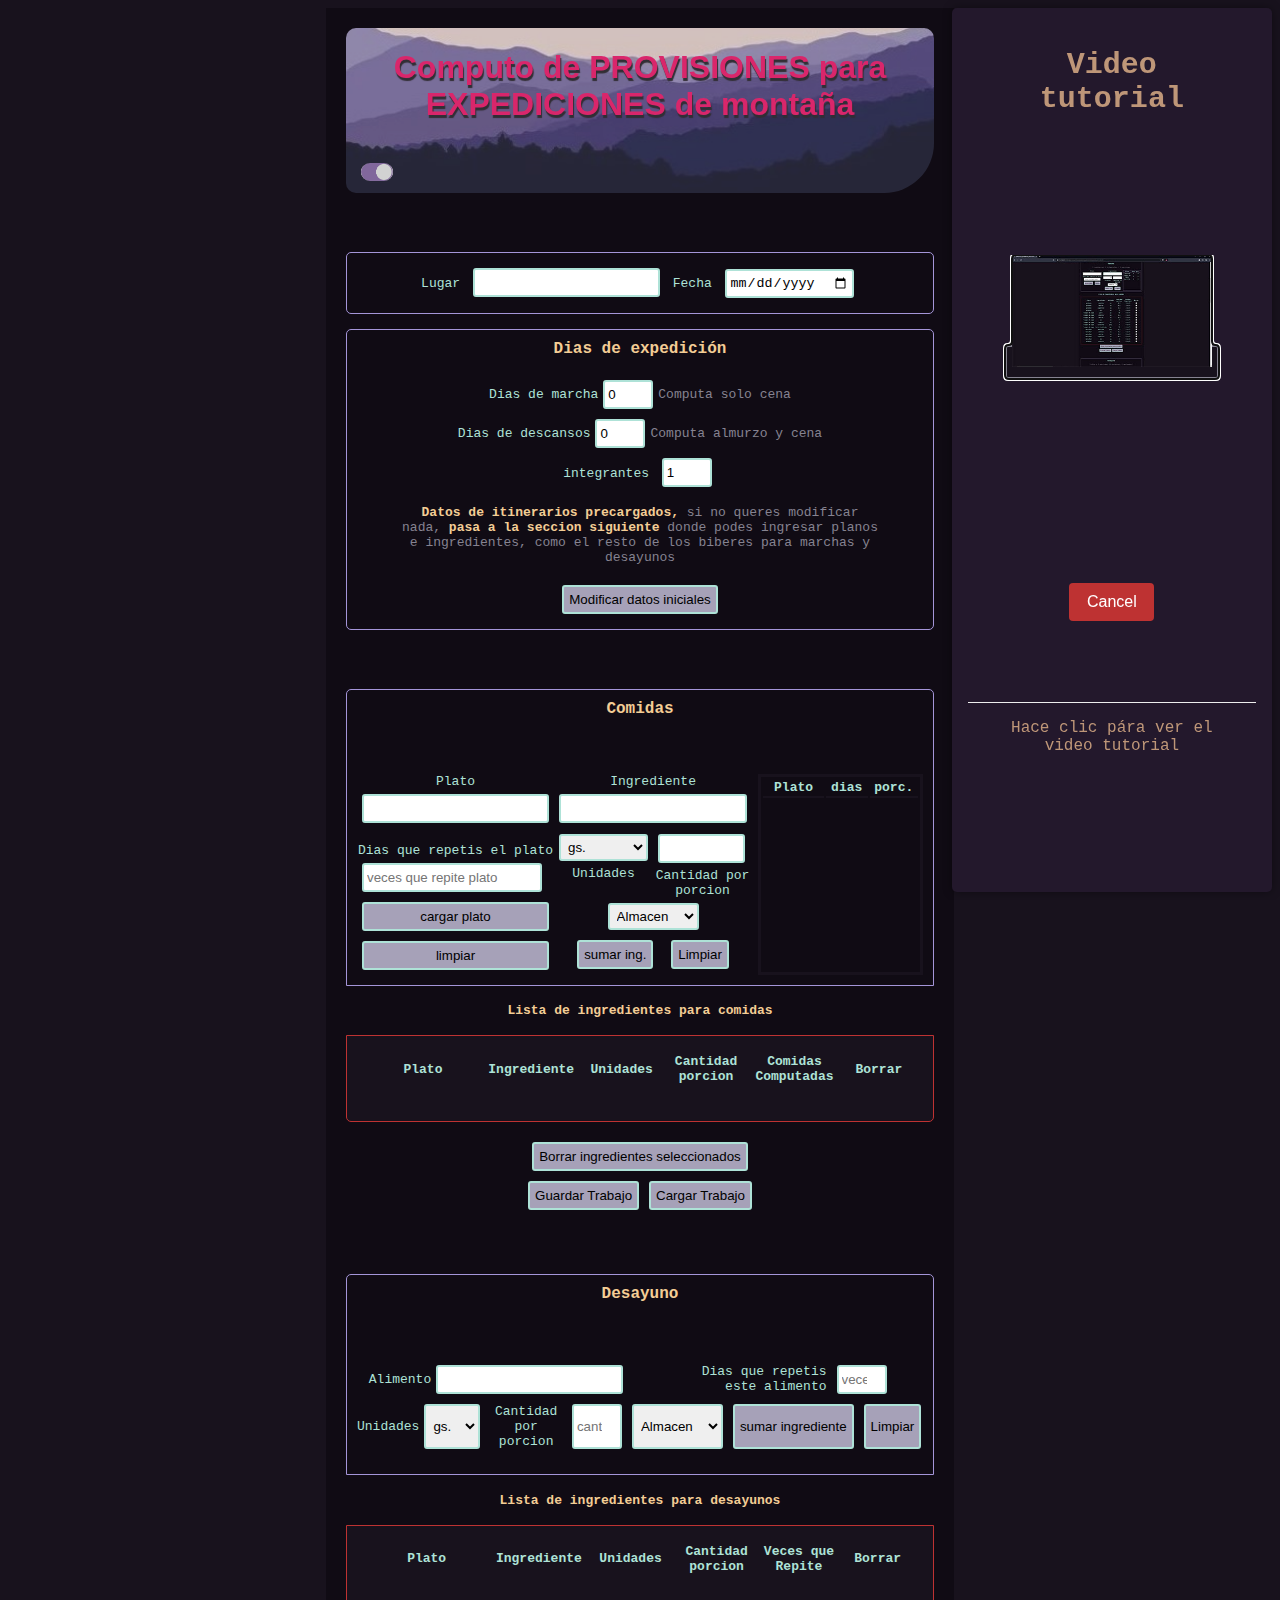
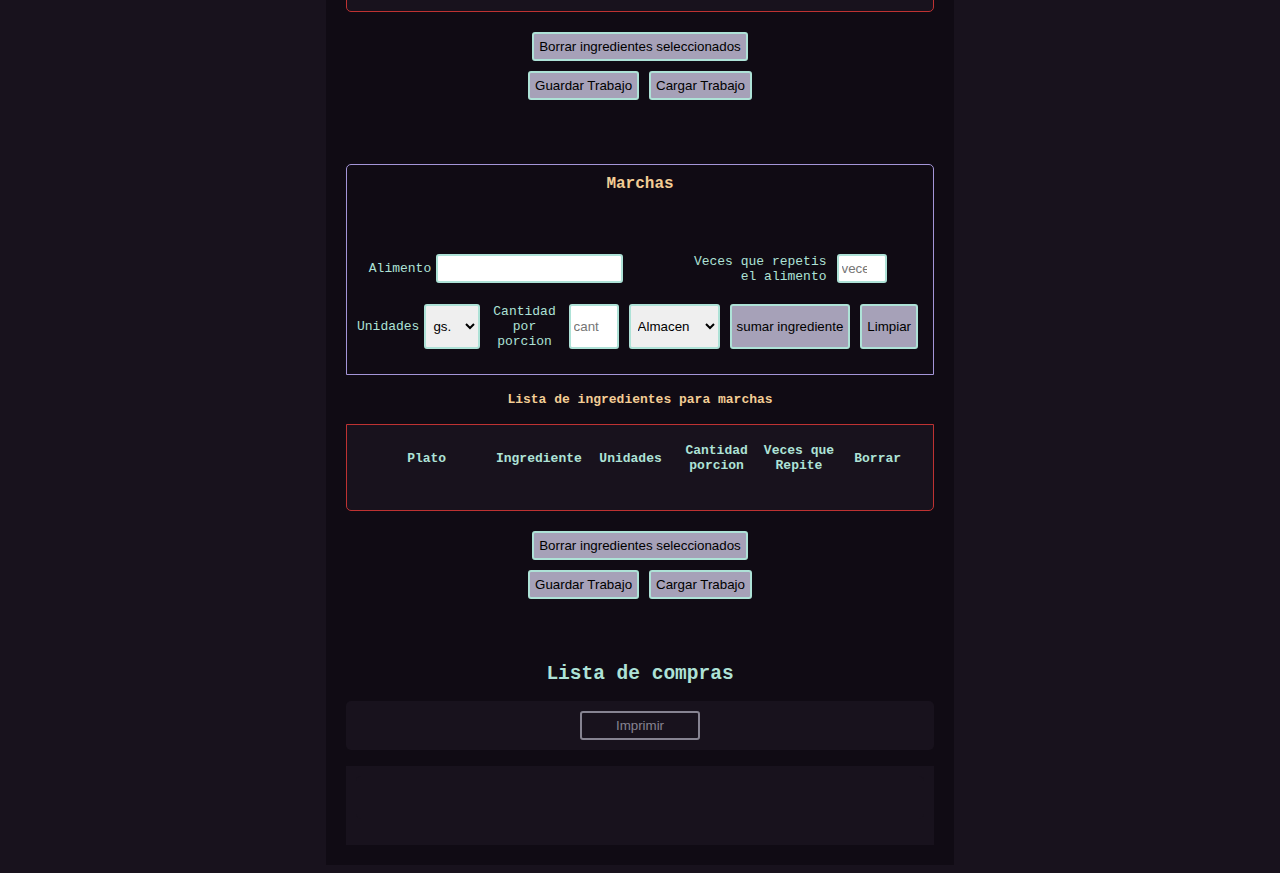
<file: alimentacion/index.html>
<!DOCTYPE html>
<html lang="en">
<head>
    <meta charset="UTF-8">
    <meta http-equiv="X-UA-Compatible" content="IE=edge">
    <meta name="viewport" content="width=device-width, 
    initial-scale=1.0">    
    <link rel="stylesheet" href="cal_alim.css">
    <title>calculo de provisiones para mantañismo</title>
    <script src="./assets/sweet/sweetalert2.min.js"></script>
    <link rel="stylesheet" href="./assets/sweet/sweetalert2.css">
</head>
<body>    
    <header>
        <div class="imgHeader" id="imgHeader">
            <h1 class="headh1">Computo de PROVISIONES para EXPEDICIONES de montaña</h1>
            <button id="styleBtn" onclick="styleLigth()"><img id="imgBtnTheme" src="./assets/img/btnTheme ligth.png" alt=""></button>
        </div>        
    </header>
    <h1></h1>
    <form action="" class="fechaYLugar">
        <label for="lugar" class="lugarLabel">Lugar</label>
        <input type="text" class="lugarInput" id="lugarInput">
        <label for="fecha" class="fechaLabel">Fecha</label>
        <input type="date" class="fechaInput" id="fechaInput">
    </form>
    <h3></h3>
    <form action="" id="datosInicio">
        <div id="itinerarios">
            <div class="contDiasExp">
                <label for="dias" 
                class="diasExp"><b>Dias de expedición</b></label>
                <div id="dias"></div>
                <br/>
            </div>   
            <div class="contDiasDeMarcha">
                <label for="marchas">Dias de marcha</label>
                <input type="number" type="inputchico" 
                name="marchas" id="marchas" value="0">
                <label id="marcha-text">Computa solo cena</label>
            </br>
            </div>
            <div class="contDiasDeDesc">
                <label for="descanso">Dias de descansos</label>
                <input type="number"  name="descanso" id="descanso" value="0">
                <label id="descanso-text">Computa almurzo y cena</label>
            </br>
            </div>            
            <label for="integrantes" >integrantes</label>
            <input type="number" name="integrantes" 
            id="integrantes" value ="1"><br/>
            <p id="explicacion"><b>Datos de itinerarios precargados,</b> si no queres modificar nada, <b>pasa a la seccion siguiente</b> donde podes ingresar planos e ingredientes, como el resto de los biberes para marchas y desayunos</p>
            <input type="button" form="datosInicio" 
            onclick="modificarInput()" value="Modificar datos iniciales">
        </div>    
           
    </form>
    <h1>
    <!-- COMIDAS --> 
    </h1>
    <div id="contComida">
        <div id="menuComidas">
            <label for=""><b>Comidas</b></label>
            <p id="comidasYPorciones"></p>
        </div>         
        <div id="contFormComida">
            <form id="cenas">            
                <div id="platos">            
                    <label>Plato</label>
                    <input type="text" name="plato" id="plato"><br/>
                    <label>Dias que repetis el plato</label>
                    <input type="number" id="cantidadCenas" 
                    placeholder="veces que repite plato">
                    <input type="button" value="cargar plato" 
                    onclick="javascript:cargarPlato();">
                    <input type="button" value="limpiar"
                    onclick="limpiarPlatoInput()">
                </div>
                <div id="ingPlatos">
                    <label>Ingrediente</label>
                    <input type="text" id="ingredientesCenas" 
                    name="ingredientesCenas">
                    <div id="contUnidades">
                        <label>Unidades</label>
                    <select name="" id="unidades">
                        <option value="gs.">gs.</option>
                        <option value="ud.">ud.</option>
                        <option value="paq.">paq.</option>
                    </select>
                    </div>
                    <div id="contCantidad">
                        <label for="">Cantidad por porcion</label>
                    <input type="number" id="cantidadIngCenas">
                    </div>
                    <div id="contClasificacionIng">
                        <select name="" id="clasificacionIngCenas">
                            <option value="Almacen">Almacen</option>
                            <option value="Verduleria">Verduleria</option>
                            <option value="Dietetica">Dietetica</option>
                            <option value="Carniceria">Carniceria</option>
                            <option value="Kiosco">Kiosco</option>
                            <option value="Otros">Otros</option>
                        </select>
                    </div>
                    <div id="contBtnsIng">
                        <input type="button" onclick="javascript:saveIngredientes();" 
                    value="sumar ing.">
                    <input type="button" 
                    onclick="javascript:limpiarIngredientes();" value="Limpiar">
                    </div>
                    
                </div>
            </form>
            <section id="SectionTabMenu">
                <table class="tabMenu" id="tabMenu">
                    <thead>
                        <tr id="tabHead">
                            <th id="col1">Plato</th>
                            <th id="col2">dias</th>
                            <th id="col3">porc.</th>
                        </tr>
                    </thead>
                    <tbody id="tBodyMenu">

                    </tbody>
                </table>
            </section>  
        </div>
    </div>
    <table class="table table-hover" id="listaDeIngredientes">
        <thead>
            <h4><b>Lista de ingredientes para comidas</b></h4>
            <tr>
                <th id="tabla1">Plato</th>
                <th id="tabla1">Ingrediente</th>
                <th id="tabla1">Unidades</th>
                <th id="tabla1">Cantidad porcion</th>
                <th id="tabla1">Comidas Computadas</th>
                <th id="tabla1">Borrar</th>
            </tr>
        </thead>
        <tbody>

        </tbody>
        <tfoot>
            
        </tfoot>
    </table>
    <div class="delButton">
        <input type="button" 
            onclick="javascript:borrarIngredientesCena();" 
            value="Borrar ingredientes seleccionados">
    </div>
    <div class="gardarYcargar">
        <div class="guerdarButton">
            <input type="button" onclick="guardarTodo()"
             value="Guardar Trabajo">
        </div>
        <div class="cargarButton">
            <input type="button" onclick="cargarTodo()"
             value="Cargar Trabajo">
        </div>
    </div>
    
    <h1>
    <!-- DESAYUNOS -->
    </h1>
    <form action="" id="desayunos">
        <div id="menuDesayuno">
            <label for=""><b>Desayuno</b></label>
            <p id="labelDesayunos"> </p>            
        </div>
        <div id="ContIngredientesDesayuno">
            <div class="contIngDesayuno">
                <div id="contIngDes">
                    <label>Alimento</label>
                    <input type="text" id="ingredientesDesayuno" 
                    name="ingredientesDesayuno">
                </div>
                <div id="contDiasRepDes">
                    <label id="repiteLabel">Dias que repetis este alimento</label>
                    <input type="number" id="repiteDesayuno" 
                    placeholder="veces que repite el alimento">
                </div>
                
            </div>
            <div class="contUniDesay">
                <div id="contUniDesayuno">
                    <div id="labelUnidades">
                        <label id="labelUnid" >Unidades</label>
                    </div> 
                    <select name="" id="unidadesDesayuno">
                        <option value="gs.">gs.</option>
                        <option value="ud.">ud.</option>
                        <option value="paq.">paq.</option>
                    </select> 
                </div>
                <div id="contCantDesayuno">
                    <label for=""id="pLabel">Cantidad por porcion</label>
                    <input type="number" id="cantidadIngDesayuno" 
                    placeholder="cantidad por porcion">
                </div>
                           
                
                <div id="contClasificacionIng">
                    <select name="" id="clasificacionIngDes">
                        <option value="Almacen">Almacen</option>
                        <option value="Verduleria">Verduleria</option>
                        <option value="Dietetica">Dietetica</option>
                        <option value="Carniceria">Carniceria</option>
                        <option value="Kiosco">Kiosco</option>
                        <option value="Otros">Otros</option>
                    </select>
                </div>          
                <input type="button" onclick="javascript:saveIngredientesDesayuno();"
                value="sumar ingrediente">
                <input type="button" onclick="javascript:limpiarIngredientes();"
                value="Limpiar">
            </div>
        </div>
    </form>
    <table class="table table-hover" id="listaDeIngredientesDesayunos">
        <thead>
            <h4><b>Lista de ingredientes para desayunos</b></h4>
            <tr>
                <th id="tabla1">Plato</th>
                <th id="tabla1">Ingrediente</th>
                <th id="tabla1">Unidades</th>
                <th id="tabla1">Cantidad porcion</th>
                <th id="tabla1">Veces que Repite</th>
                <th id="tabla1">Borrar</th>
            </tr>
        </thead>
        <tbody>

        </tbody>
        <tfoot>
            
        </tfoot>
    </table>
    <div class="delButton">
        <input type="button" 
            onclick="javascript:borrarIngredientesDesayunos();" 
            value="Borrar ingredientes seleccionados">
    </div>
    <div class="gardarYcargar">
        <div class="guerdarButton">
            <input type="button" onclick="guardarTodo()"
             value="Guardar Trabajo">
        </div>
        <div class="cargarButton">
            <input type="button" onclick="cargarTodo()"
             value="Cargar Trabajo">
        </div>
    </div>
    <h1>
    <!-- MARCHAS -->   
    </h1>
    <form action="" id="ComidaMarchas">
        <div id="menuMarchas">
            <label for=""><b>Marchas</b></label>
            <p id="labelMarchas"></p>            
        </div>
        <div id="ContIngredientesMarchas">
            <div class="contUniMarcha">
                <div id="contIngMar">
                    <label>Alimento</label>
                    <input type="text" id="ingredientesMarchas" 
                    name="ingredientesMarchas">
                </div>
                <div id="conDiasRepMar">
                    <label id="repiteLabel">Veces que repetis el alimento</label>
                    <input type="number" id="repiteMarcha" 
                    placeholder="veces que repite el alimento">
                </div>        
            </div>
            <div class="contUniMarcha">
                <div id="labelUnidades">
                    <label id="labelCant" >Unidades</label>
                </div>                
                <select name="" id="unidadesMarchas">
                    <option value="gs.">gs.</option>
                    <option value="ud.">ud.</option>
                    <option value="paq.">paq.</option>
                </select>
                <label for="cantidadIngMarchas" id="pLabel">Cantidad por porcion</label>
                <input type="number" id="cantidadIngMarchas" 
                placeholder="cantidad por porcion">
                <select name="" id="clasificacionIngMarchas">
                    <option value="Almacen">Almacen</option>
                    <option value="Verduleria">Verduleria</option>
                    <option value="Dietetica">Dietetica</option>
                    <option value="Carniceria">Carniceria</option>
                    <option value="Kiosco">Kiosco</option>
                    <option value="Otros">Otros</option>
                </select>
                <input type="button" onclick="javascript:saveIngredientesMarchas();" 
                value="sumar ingrediente">
                <input type="button" onclick="javascript:limpiarIngredientes();" 
                value="Limpiar">
            </div>
        </div>
    </form>
    <table class="table table-hover" id="listaDeIngredientesMarchas">
        <thead>
            <h4><b>Lista de ingredientes para marchas</b></h4>
            <tr>
                <th id="tabla1">Plato</th>
                <th id="tabla1">Ingrediente</th>
                <th id="tabla1">Unidades</th>
                <th id="tabla1">Cantidad porcion</th>
                <th id="tabla1">Veces que Repite</th>
                <th id="tabla1">Borrar</th>
            </tr>
        </thead>
        <tbody>

        </tbody>
        <tfoot>
            
        </tfoot>
    </table>
    <div class="delButton">
        <input type="button" 
            onclick="javascript:borrarIngredientesMarchas();" 
            value="Borrar ingredientes seleccionados">
    </div>
    <div class="gardarYcargar">
        <div class="guerdarButton">
            <input type="button" onclick="guardarTodo()"
             value="Guardar Trabajo">
        </div>
        <div class="cargarButton">
            <input type="button" onclick="cargarTodo()"
             value="Cargar Trabajo">
        </div>
    </div>
    <h1></h1>
    <h2>Lista de compras</h2>
    <div id="imp">
        <input type="button" id="imprim" value="Imprimir" onclick="imprimirListasDeCompras()">    
    </div>   
    
    <div id="contListasCompra">
        <div id="titleExp">
            <p id="titleE"></p>
        </div> 
        <div id="listasCompra">

        </div>
        
    </div>    
</body>
<footer>    
    <script src="cal_alim.js"></script>
    <script src="cal_alim_errores.js"></script>
    <script src="compilarLista.js"></script>
    <script src="./recalcularIngredientes.js"></script>
    <script src="./tutorial.js"></script>  
</footer>
</html>
</file>
<file: alimentacion/cal_alim.css>
:root{
  --colorHTML: rgb(24, 18, 29);
  --super-ultra-dark-violet:rgb(16, 11, 20);
  --ultra-dark-violet:rgb(24, 18, 29);
  --dark-violet: rgb(35, 24, 44);
  --light-violet: rgb(164, 149, 216);
  --grey-violet: rgb(134, 131, 145);
  --medium-violet: rgb(166, 161, 184);
  --light-blue: rgb(174, 226, 215);
  --light-red: rgb(190, 50, 50);
  --dark-red: rgb(104, 3, 3);
  --light-orange: rgb(243, 205, 149);
  --titleFux: rgb(255, 0, 98);
}
.ligth {
  --colorHTML: rgb(243, 200, 83);
  --super-ultra-dark-violet:rgb(250, 219, 42);
  --ultra-dark-violet:rgb(243, 200, 83);
  --dark-violet: rgb(241, 209, 102);
  --light-violet: rgb(32, 7, 122);
  --grey-violet: rgb(76, 74, 82);
  --medium-violet: rgb(172, 163, 201);
  --light-blue: rgb(207, 67, 2);
  --light-red: rgb(190, 50, 50);
  --dark-red: rgb(104, 3, 3);
  --light-orange: rgb(121, 74, 4);
  --titleFux: rgb(90, 4, 189);
}
.headLigth{
  display: flex;  
  background-image: url("./assets/img/headCB.jpg");
  background-size: cover;
  border-radius: 10px 10px 50px;
  height: 165px;
  color: var(--super-ultra-dark-violet);
  text-shadow: 1px 3px 1px var(--dark-violet);  
  justify-content: center;
  filter: contrast(70%);
}
.imgHeader {
  display: flex;  
  background-image: url("./assets/img/landscape2.jpg");
  background-size: cover;
  border-radius: 10px 10px 50px;
  height: 165px;
  color: var(--super-ultra-dark-violet);
  text-shadow: 1px 3px 1px var(--super-ultra-dark-violet);  
  justify-content: center;
  filter: contrast(70%);
}
#styleBtn {
  padding: 0;
  height: 16px;
  width: 32px;
  margin-left: 15px;
  border: 0px;
  border-radius: 55px;
  position: absolute;
  left: 0px;
  top: 136px;
}
#styleBtn img{    
  width: 32px;
  height: 18px;
  object-fit: contain;
  padding: 0;
  margin: 0;
  border: 0px;
  justify-content: center;
  border-radius: 22px;
  position: absolute;
  left: 0px;
  top: -1px;
}

.headh1{
  color: var(--titleFux);      
  width: 500px;
  font-weight: bolder;
  font-family: 'Franklin Gothic Medium', 'Arial Narrow', Arial, sans-serif;
}
html {
  background-color: var(--colorHTML);
}

body {
    padding: 20px;
    font-family: monospace;
    background-color: var(--super-ultra-dark-violet);
    color: var(--light-blue);
    flex-wrap: wrap;
    margin-left: auto;
    margin-right: auto;
    min-width: 588px;
    max-width: 588px;
    text-align: center;
}
.fechaYLugar{
  border: 1px solid var(--light-violet);
  border-radius: 5px;
  padding: 10px;  
}
#fechaInput{
  height: 29px;
}
#datosInicio{
  border: 1px solid var(--light-violet);
  border-radius: 5px;
  padding: 10px;
}
.contDiasExp{
  display: flex;
  justify-content: center;
  height: 35px;
  font-size: large;
}
#dias{
  font-size: large;
  font-weight: bold;
}
.contDiasDeMarcha {
  display: flex;
  justify-content: center;
  align-items: center;
}
.contDiasDeDesc{
  display: flex;
  justify-content: center;
  align-items: center;
}
#explicacion{
  margin-right: 45px;
  margin-left: 45px;
}
#contComida, #desayunos, #ComidaMarchas{
  border: 1px solid var(--light-violet);
  padding: 10px;
  border-radius: 5px 5px 0px 0px;
}
h1{
  height: 24px;
}
#contIngDes, #contIngMar{
  width: 100%;
  justify-content: stretch;
  margin: 0px;
}
#menuComidas, #menuDesayuno, #menuMarchas{
  font-size: large;
  height: 74px;
}
b, #dias, #comidasYPorciones, #labelDesayunos, #labelMarchas{
  color: var(--light-orange);
}
#contFormComida{
  display: flex;
  width: 100%;
  justify-content: space-between;
}
#cenas {
  display: flex;
  width: 70%;  
}
#platos{
  display: flex;
  flex-direction: column;  
  justify-content: stretch;
}
#ingPlatos{
  display: flex;
  justify-content: space-evenly;
  width: 50%;
  flex-wrap: wrap;
}
#cantidadCenas{
  display: flex;
  justify-content: stretch;
  width: 179px;
}
#contUnidades,#contCantidad{
  display: flex;
  flex-direction: column-reverse;
  width: 50%;
  justify-content: start;
  text-align: center;  
}
#cantidadIngCenas{
  padding-left: 40px;
}

#SectionTabMenu {
  margin-left: 5px;
  display: block;
  width: 30%;
  border: 3px solid var(--colorHTML);
}
#col1,#col2,#col3{
  border-bottom: 2px solid var(--colorHTML);  
}
p{
  padding-bottom: 2px;
  color: var(--grey-violet);
}


.contUniDesay, .contUniMarcha{
  display: flex;
  justify-content: space-between;
  align-items: stretch;
  padding: 0px 0px 10px 0px;;
}
.contIngDesayuno{
  display: flex;
  justify-content: space-between;

}
#contIngDes, #contDiasRepDes, #contIngMar, #conDiasRepMar{
  display: flex;
  flex-direction: row;
  justify-content: center;
  align-items: center;
  width: 50%;
}
#contUniDesayuno, #contCantDesayuno {
  display: flex;
  width: 25%;
  flex-direction: row;
  justify-content: center;
  align-items: stretch;
}
.table{
  background-color: var(--ultra-dark-violet);
  margin-bottom: 15px;
  border-radius: 0 0 5px 5px;
}
#labelUnidades{
  display: flex;  
  align-items: center
}
#cantidadIngDesayuno,#cantidadIngMarchas{
  height: auto;
}
#repiteLabel{
  width: 150px;
  margin: 5px 5px 5px 5px;
  text-align: end;
}
#pLabel{
  width: 80px;
  margin: 5px 5px 5px 5px;
  text-align: center;
}
#contClasificacionIng{
  display: flex;
  justify-content: center;
  align-content: stretch;
}
input[type="button"]{
  padding: 5px;
  margin: 5px;
  border: 2px solid var(--light-blue);
  border-radius: 3px;
}
input[type="button"]:hover {
  background-color: var(--light-blue);
  border: 1px solid var(--medium-violet);
}
input[type="button"]:active {
  background-color: var(--light-red);
  border: 1px solid var(--medium-violet);
}
select{
  padding: 3px 3px;  
  border: 1px solid var(--light-blue);
  margin: 5px;
  border-radius: 3px;
}
select{
  border: 2px solid var(--light-blue);
  margin: 5px;
  border-radius: 3px;
}
input[type="number"] {
  padding: 3px 3px;
  height: 19px;
  border: 2px solid var(--light-blue);
  margin: 5px;
  border-radius: 3px;
  max-width: 40px;
}
#cantidadCenas{
  max-width: 170px;
}
#ingredientesCenas{
  width: 180px;
}
#marcha-text{
  display: inline-block;
  color: var(--grey-violet);
}
#descanso-text{
  color:var(--grey-violet);
}
input[type = "text"], #fechaInput{
    padding: 3px 3px;
    height: 19px;
    border: 2px solid var(--light-blue);
    margin: 5px;
    border-radius: 3px;
    max-width: 200px;
}
input[type = "button"] {
  background-color: var(--medium-violet);
}
.gardarYcargar{
  display: flex;
  justify-content: center;
}
#listaDeIngredientes, #listaDeIngredientesDesayunos, #listaDeIngredientesMarchas{
  border: 1px solid var(--light-red);
  padding: 15px;
}
tbody {
  padding: 8px 3px;
  height: 19px;
  border: 1px solid var(--light-red);
  margin: 20px;
  border-radius: 5px;
  max-width: 200px;
}
tr >th {
  width: 200px;
}
tr th ~ th {
  width: 100px;
}
#contListasCompra{
  background-color: var(--ultra-dark-violet);
  /* border: 3px dashed var(--dark-red); */
  padding: 10px;
}
#contListasCompra table thead div{
  font-weight: 800;
  font-size: large;
  padding: 10px;
  width: 100%;
}
#contListasCompra table{
  border: 1px solid var(--light-red);
  width: 100%;
  padding: 5px;
  margin-bottom: 10px;
}
#contListasCompra table thead,
#contListasCompra table tbody {
  width: 100%;
  justify-items: center;
}
#contListasCompra table thead tr,
#contListasCompra table tbody tr{
  display: flex;
  justify-content: center;
  width: 100%;
}
#contListasCompra table thead td,
#contListasCompra table tbody td {
  justify-content: space-between;
  padding: 10px;
  width: 25%;
}
a, #imprim{
  background-color: var(--ultra-dark-violet);
  color: var(--grey-violet);
  border: 2px solid var(--grey-violet);
  border-radius: 3px;
  padding: 5px;
  text-decoration: none;  
  width: 120px;
}
#imp{
  margin-bottom: 16px;
  background-color: var(--ultra-dark-violet);
  border-radius: 5px;
  padding: 5px;
}
#titleExp{
  margin-bottom: 16px;
  background-color: var(--ultra-dark-violet);
  border-radius: 5px;
  padding: 5px;
}
#titleExp p{
  color: var(--light-blue);
  font-size: larger;
  font-weight: 700;
}

@media print{
  body *:not(#contListasCompra):not(#contListasCompra *){
    /* visibility: hidden; */
    display: none;
    background-color: white;
  }
  body{
    background-color: white;
  }
  #titleExp {
    background-color: white;
    color: black;
  }
  #titleExp p{
    background-color: white;
    color: black;
  }
  #contListasCompra{
    display: block;
    position: absolute;
    top: 0;
    left: 0;
    padding: 20px;
    /* visibility: visible; */
    background-color: white;
    color: black;    
    display: block !important;
    font-family: 'Courier New', Courier, monospace;
    font-size: 14px;
    line-height: 0.9em;
  }
  #contListasCompra table thead tr{
    display: none;
  }
  #contListasCompra table tbody tr{
    height: 24px;
    text-align: left;
  }
  #contListasCompra table tbody td:nth-child(1){
    display: none;
  }
  #contListasCompra table tbody td:nth-child(2){
    width: 200px;
  }
}
</file>
<file: alimentacion/assets/sweet/sweetalert2.css>
.swal2-popup.swal2-toast {
  box-sizing: border-box;
  grid-column: 1/4 !important;
  grid-row: 1/4 !important;
  grid-template-columns: 1fr 99fr 1fr;
  padding: 1em;
  overflow-y: hidden;
  background: #fff;
  box-shadow: 0 0 1px hsla(0deg, 0%, 0%, 0.075), 0 1px 2px hsla(0deg, 0%, 0%, 0.075), 1px 2px 4px hsla(0deg, 0%, 0%, 0.075), 1px 3px 8px hsla(0deg, 0%, 0%, 0.075), 2px 4px 16px hsla(0deg, 0%, 0%, 0.075);
  pointer-events: all;
}
.swal2-popup.swal2-toast > * {
  grid-column: 2;
}
.swal2-popup.swal2-toast .swal2-title {
  margin: 0.5em 1em;
  padding: 0;
  font-size: 1em;
  text-align: initial;
}
.swal2-popup.swal2-toast .swal2-loading {
  justify-content: center;
}
.swal2-popup.swal2-toast .swal2-input {
  height: 2em;
  margin: 0.5em;
  font-size: 1em;
}
.swal2-popup.swal2-toast .swal2-validation-message {
  font-size: 1em;
}
.swal2-popup.swal2-toast .swal2-footer {
  margin: 0.5em 0 0;
  padding: 0.5em 0 0;
  font-size: 0.8em;
}
.swal2-popup.swal2-toast .swal2-close {
  grid-column: 3/3;
  grid-row: 1/99;
  align-self: center;
  width: 0.8em;
  height: 0.8em;
  margin: 0;
  font-size: 2em;
}
.swal2-popup.swal2-toast .swal2-html-container {
  margin: 0.5em 1em;
  padding: 0;
  overflow: initial;
  font-size: 1em;
  text-align: initial;
}
.swal2-popup.swal2-toast .swal2-html-container:empty {
  padding: 0;
}
.swal2-popup.swal2-toast .swal2-loader {
  grid-column: 1;
  grid-row: 1/99;
  align-self: center;
  width: 2em;
  height: 2em;
  margin: 0.25em;
}
.swal2-popup.swal2-toast .swal2-icon {
  grid-column: 1;
  grid-row: 1/99;
  align-self: center;
  width: 2em;
  min-width: 2em;
  height: 2em;
  margin: 0 0.5em 0 0;
}
.swal2-popup.swal2-toast .swal2-icon .swal2-icon-content {
  display: flex;
  align-items: center;
  font-size: 1.8em;
  font-weight: bold;
}
.swal2-popup.swal2-toast .swal2-icon.swal2-success .swal2-success-ring {
  width: 2em;
  height: 2em;
}
.swal2-popup.swal2-toast .swal2-icon.swal2-error [class^=swal2-x-mark-line] {
  top: 0.875em;
  width: 1.375em;
}
.swal2-popup.swal2-toast .swal2-icon.swal2-error [class^=swal2-x-mark-line][class$=left] {
  left: 0.3125em;
}
.swal2-popup.swal2-toast .swal2-icon.swal2-error [class^=swal2-x-mark-line][class$=right] {
  right: 0.3125em;
}
.swal2-popup.swal2-toast .swal2-actions {
  justify-content: flex-start;
  height: auto;
  margin: 0;
  margin-top: 0.5em;
  padding: 0 0.5em;
}
.swal2-popup.swal2-toast .swal2-styled {
  margin: 0.25em 0.5em;
  padding: 0.4em 0.6em;
  font-size: 1em;
}
.swal2-popup.swal2-toast .swal2-success {
  border-color: #a5dc86;
}
.swal2-popup.swal2-toast .swal2-success [class^=swal2-success-circular-line] {
  position: absolute;
  width: 1.6em;
  height: 3em;
  transform: rotate(45deg);
  border-radius: 50%;
}
.swal2-popup.swal2-toast .swal2-success [class^=swal2-success-circular-line][class$=left] {
  top: -0.8em;
  left: -0.5em;
  transform: rotate(-45deg);
  transform-origin: 2em 2em;
  border-radius: 4em 0 0 4em;
}
.swal2-popup.swal2-toast .swal2-success [class^=swal2-success-circular-line][class$=right] {
  top: -0.25em;
  left: 0.9375em;
  transform-origin: 0 1.5em;
  border-radius: 0 4em 4em 0;
}
.swal2-popup.swal2-toast .swal2-success .swal2-success-ring {
  width: 2em;
  height: 2em;
}
.swal2-popup.swal2-toast .swal2-success .swal2-success-fix {
  top: 0;
  left: 0.4375em;
  width: 0.4375em;
  height: 2.6875em;
}
.swal2-popup.swal2-toast .swal2-success [class^=swal2-success-line] {
  height: 0.3125em;
}
.swal2-popup.swal2-toast .swal2-success [class^=swal2-success-line][class$=tip] {
  top: 1.125em;
  left: 0.1875em;
  width: 0.75em;
}
.swal2-popup.swal2-toast .swal2-success [class^=swal2-success-line][class$=long] {
  top: 0.9375em;
  right: 0.1875em;
  width: 1.375em;
}
.swal2-popup.swal2-toast .swal2-success.swal2-icon-show .swal2-success-line-tip {
  -webkit-animation: swal2-toast-animate-success-line-tip 0.75s;
          animation: swal2-toast-animate-success-line-tip 0.75s;
}
.swal2-popup.swal2-toast .swal2-success.swal2-icon-show .swal2-success-line-long {
  -webkit-animation: swal2-toast-animate-success-line-long 0.75s;
          animation: swal2-toast-animate-success-line-long 0.75s;
}
.swal2-popup.swal2-toast.swal2-show {
  -webkit-animation: swal2-toast-show 0.5s;
          animation: swal2-toast-show 0.5s;
}
.swal2-popup.swal2-toast.swal2-hide {
  -webkit-animation: swal2-toast-hide 0.1s forwards;
          animation: swal2-toast-hide 0.1s forwards;
}

.swal2-container {
  display: grid;
  position: fixed;
  z-index: 1060;
  top: 0;
  right: 0;
  bottom: 0;
  left: 0;
  box-sizing: border-box;
  grid-template-areas: "top-start     top            top-end" "center-start  center         center-end" "bottom-start  bottom-center  bottom-end";
  grid-template-rows: minmax(-webkit-min-content, auto) minmax(-webkit-min-content, auto) minmax(-webkit-min-content, auto);
  grid-template-rows: minmax(min-content, auto) minmax(min-content, auto) minmax(min-content, auto);
  height: 100%;
  padding: 0.625em;
  overflow-x: hidden;
  transition: background-color 0.1s;
  -webkit-overflow-scrolling: touch;
}
.swal2-container.swal2-backdrop-show, .swal2-container.swal2-noanimation {
  background: rgba(0, 0, 0, 0.4);
}
.swal2-container.swal2-backdrop-hide {
  background: transparent !important;
}
.swal2-container.swal2-top-start, .swal2-container.swal2-center-start, .swal2-container.swal2-bottom-start {
  grid-template-columns: minmax(0, 1fr) auto auto;
}
.swal2-container.swal2-top, .swal2-container.swal2-center, .swal2-container.swal2-bottom {
  grid-template-columns: auto minmax(0, 1fr) auto;
}
.swal2-container.swal2-top-end, .swal2-container.swal2-center-end, .swal2-container.swal2-bottom-end {
  grid-template-columns: auto auto minmax(0, 1fr);
}
.swal2-container.swal2-top-start > .swal2-popup {
  align-self: start;
}
.swal2-container.swal2-top > .swal2-popup {
  grid-column: 2;
  align-self: start;
  justify-self: center;
}
.swal2-container.swal2-top-end > .swal2-popup, .swal2-container.swal2-top-right > .swal2-popup {
  grid-column: 3;
  align-self: start;
  justify-self: end;
}
.swal2-container.swal2-center-start > .swal2-popup, .swal2-container.swal2-center-left > .swal2-popup {
  grid-row: 2;
  align-self: center;
}
.swal2-container.swal2-center > .swal2-popup {
  grid-column: 2;
  grid-row: 2;
  align-self: center;
  justify-self: center;
}
.swal2-container.swal2-center-end > .swal2-popup, .swal2-container.swal2-center-right > .swal2-popup {
  grid-column: 3;
  grid-row: 2;
  align-self: center;
  justify-self: end;
}
.swal2-container.swal2-bottom-start > .swal2-popup, .swal2-container.swal2-bottom-left > .swal2-popup {
  grid-column: 1;
  grid-row: 3;
  align-self: end;
}
.swal2-container.swal2-bottom > .swal2-popup {
  grid-column: 2;
  grid-row: 3;
  justify-self: center;
  align-self: end;
}
.swal2-container.swal2-bottom-end > .swal2-popup, .swal2-container.swal2-bottom-right > .swal2-popup {
  grid-column: 3;
  grid-row: 3;
  align-self: end;
  justify-self: end;
}
.swal2-container.swal2-grow-row > .swal2-popup, .swal2-container.swal2-grow-fullscreen > .swal2-popup {
  grid-column: 1/4;
  width: 100%;
}
.swal2-container.swal2-grow-column > .swal2-popup, .swal2-container.swal2-grow-fullscreen > .swal2-popup {
  grid-row: 1/4;
  align-self: stretch;
}
.swal2-container.swal2-no-transition {
  transition: none !important;
}

.swal2-popup {
  display: none;
  position: relative;
  box-sizing: border-box;
  grid-template-columns: minmax(0, 100%);
  width: 32em;
  max-width: 100%;
  padding: 0 0 1.25em;
  border: none;
  border-radius: 5px;
  background: #fff;
  color: #545454;
  font-family: inherit;
  font-size: 1rem;
}
.swal2-popup:focus {
  outline: none;
}
.swal2-popup.swal2-loading {
  overflow-y: hidden;
}

.swal2-title {
  position: relative;
  max-width: 100%;
  margin: 0;
  padding: 0.8em 1em 0;
  color: inherit;
  font-size: 1.875em;
  font-weight: 600;
  text-align: center;
  text-transform: none;
  word-wrap: break-word;
}

.swal2-actions {
  display: flex;
  z-index: 1;
  box-sizing: border-box;
  flex-wrap: wrap;
  align-items: center;
  justify-content: center;
  width: auto;
  margin: 1.25em auto 0;
  padding: 0;
}
.swal2-actions:not(.swal2-loading) .swal2-styled[disabled] {
  opacity: 0.4;
}
.swal2-actions:not(.swal2-loading) .swal2-styled:hover {
  background-image: linear-gradient(rgba(0, 0, 0, 0.1), rgba(0, 0, 0, 0.1));
}
.swal2-actions:not(.swal2-loading) .swal2-styled:active {
  background-image: linear-gradient(rgba(0, 0, 0, 0.2), rgba(0, 0, 0, 0.2));
}

.swal2-loader {
  display: none;
  align-items: center;
  justify-content: center;
  width: 2.2em;
  height: 2.2em;
  margin: 0 1.875em;
  -webkit-animation: swal2-rotate-loading 1.5s linear 0s infinite normal;
          animation: swal2-rotate-loading 1.5s linear 0s infinite normal;
  border-width: 0.25em;
  border-style: solid;
  border-radius: 100%;
  border-color: #2778c4 transparent #2778c4 transparent;
}

.swal2-styled {
  margin: 0.3125em;
  padding: 0.625em 1.1em;
  transition: box-shadow 0.1s;
  box-shadow: 0 0 0 3px transparent;
  font-weight: 500;
}
.swal2-styled:not([disabled]) {
  cursor: pointer;
}
.swal2-styled.swal2-confirm {
  border: 0;
  border-radius: 0.25em;
  background: initial;
  background-color: #7066e0;
  color: #fff;
  font-size: 1em;
}
.swal2-styled.swal2-confirm:focus {
  box-shadow: 0 0 0 3px rgba(112, 102, 224, 0.5);
}
.swal2-styled.swal2-deny {
  border: 0;
  border-radius: 0.25em;
  background: initial;
  background-color: #dc3741;
  color: #fff;
  font-size: 1em;
}
.swal2-styled.swal2-deny:focus {
  box-shadow: 0 0 0 3px rgba(220, 55, 65, 0.5);
}
.swal2-styled.swal2-cancel {
  border: 0;
  border-radius: 0.25em;
  background: initial;
  background-color: #6e7881;
  color: #fff;
  font-size: 1em;
}
.swal2-styled.swal2-cancel:focus {
  box-shadow: 0 0 0 3px rgba(110, 120, 129, 0.5);
}
.swal2-styled.swal2-default-outline:focus {
  box-shadow: 0 0 0 3px rgba(100, 150, 200, 0.5);
}
.swal2-styled:focus {
  outline: none;
}
.swal2-styled::-moz-focus-inner {
  border: 0;
}

.swal2-footer {
  justify-content: center;
  margin: 1em 0 0;
  padding: 1em 1em 0;
  border-top: 1px solid #eee;
  color: inherit;
  font-size: 1em;
}

.swal2-timer-progress-bar-container {
  position: absolute;
  right: 0;
  bottom: 0;
  left: 0;
  grid-column: auto !important;
  overflow: hidden;
  border-bottom-right-radius: 5px;
  border-bottom-left-radius: 5px;
}

.swal2-timer-progress-bar {
  width: 100%;
  height: 0.25em;
  background: rgba(0, 0, 0, 0.2);
}

.swal2-image {
  max-width: 100%;
  margin: 2em auto 1em;
}

.swal2-close {
  z-index: 2;
  align-items: center;
  justify-content: center;
  width: 1.2em;
  height: 1.2em;
  margin-top: 0;
  margin-right: 0;
  margin-bottom: -1.2em;
  padding: 0;
  overflow: hidden;
  transition: color 0.1s, box-shadow 0.1s;
  border: none;
  border-radius: 5px;
  background: transparent;
  color: #ccc;
  font-family: serif;
  font-family: monospace;
  font-size: 2.5em;
  cursor: pointer;
  justify-self: end;
}
.swal2-close:hover {
  transform: none;
  background: transparent;
  color: #f27474;
}
.swal2-close:focus {
  outline: none;
  box-shadow: inset 0 0 0 3px rgba(100, 150, 200, 0.5);
}
.swal2-close::-moz-focus-inner {
  border: 0;
}

.swal2-html-container {
  z-index: 1;
  justify-content: center;
  margin: 1em 1.6em 0.3em;
  padding: 0;
  overflow: auto;
  color: inherit;
  font-size: 1.125em;
  font-weight: normal;
  line-height: normal;
  text-align: center;
  word-wrap: break-word;
  word-break: break-word;
}

.swal2-input,
.swal2-file,
.swal2-textarea,
.swal2-select,
.swal2-radio,
.swal2-checkbox {
  margin: 1em 2em 3px;
}

.swal2-input,
.swal2-file,
.swal2-textarea {
  box-sizing: border-box;
  width: auto;
  transition: border-color 0.1s, box-shadow 0.1s;
  border: 1px solid #d9d9d9;
  border-radius: 0.1875em;
  background: transparent;
  box-shadow: inset 0 1px 1px rgba(0, 0, 0, 0.06), 0 0 0 3px transparent;
  color: inherit;
  font-size: 1.125em;
}
.swal2-input.swal2-inputerror,
.swal2-file.swal2-inputerror,
.swal2-textarea.swal2-inputerror {
  border-color: #f27474 !important;
  box-shadow: 0 0 2px #f27474 !important;
}
.swal2-input:focus,
.swal2-file:focus,
.swal2-textarea:focus {
  border: 1px solid #b4dbed;
  outline: none;
  box-shadow: inset 0 1px 1px rgba(0, 0, 0, 0.06), 0 0 0 3px rgba(100, 150, 200, 0.5);
}
.swal2-input::-moz-placeholder, .swal2-file::-moz-placeholder, .swal2-textarea::-moz-placeholder {
  color: #ccc;
}
.swal2-input::placeholder,
.swal2-file::placeholder,
.swal2-textarea::placeholder {
  color: #ccc;
}

.swal2-range {
  margin: 1em 2em 3px;
  background: #fff;
}
.swal2-range input {
  width: 80%;
}
.swal2-range output {
  width: 20%;
  color: inherit;
  font-weight: 600;
  text-align: center;
}
.swal2-range input,
.swal2-range output {
  height: 2.625em;
  padding: 0;
  font-size: 1.125em;
  line-height: 2.625em;
}

.swal2-input {
  height: 2.625em;
  padding: 0 0.75em;
}

.swal2-file {
  width: 75%;
  margin-right: auto;
  margin-left: auto;
  background: transparent;
  font-size: 1.125em;
}

.swal2-textarea {
  height: 6.75em;
  padding: 0.75em;
}

.swal2-select {
  min-width: 50%;
  max-width: 100%;
  padding: 0.375em 0.625em;
  background: transparent;
  color: inherit;
  font-size: 1.125em;
}

.swal2-radio,
.swal2-checkbox {
  align-items: center;
  justify-content: center;
  background: #fff;
  color: inherit;
}
.swal2-radio label,
.swal2-checkbox label {
  margin: 0 0.6em;
  font-size: 1.125em;
}
.swal2-radio input,
.swal2-checkbox input {
  flex-shrink: 0;
  margin: 0 0.4em;
}

.swal2-input-label {
  display: flex;
  justify-content: center;
  margin: 1em auto 0;
}

.swal2-validation-message {
  align-items: center;
  justify-content: center;
  margin: 1em 0 0;
  padding: 0.625em;
  overflow: hidden;
  background: #f0f0f0;
  color: #666666;
  font-size: 1em;
  font-weight: 300;
}
.swal2-validation-message::before {
  content: "!";
  display: inline-block;
  width: 1.5em;
  min-width: 1.5em;
  height: 1.5em;
  margin: 0 0.625em;
  border-radius: 50%;
  background-color: #f27474;
  color: #fff;
  font-weight: 600;
  line-height: 1.5em;
  text-align: center;
}

.swal2-icon {
  position: relative;
  box-sizing: content-box;
  justify-content: center;
  width: 5em;
  height: 5em;
  margin: 2.5em auto 0.6em;
  border: 0.25em solid transparent;
  border-radius: 50%;
  border-color: #000;
  font-family: inherit;
  line-height: 5em;
  cursor: default;
  -webkit-user-select: none;
     -moz-user-select: none;
          user-select: none;
}
.swal2-icon .swal2-icon-content {
  display: flex;
  align-items: center;
  font-size: 3.75em;
}
.swal2-icon.swal2-error {
  border-color: #f27474;
  color: #f27474;
}
.swal2-icon.swal2-error .swal2-x-mark {
  position: relative;
  flex-grow: 1;
}
.swal2-icon.swal2-error [class^=swal2-x-mark-line] {
  display: block;
  position: absolute;
  top: 2.3125em;
  width: 2.9375em;
  height: 0.3125em;
  border-radius: 0.125em;
  background-color: #f27474;
}
.swal2-icon.swal2-error [class^=swal2-x-mark-line][class$=left] {
  left: 1.0625em;
  transform: rotate(45deg);
}
.swal2-icon.swal2-error [class^=swal2-x-mark-line][class$=right] {
  right: 1em;
  transform: rotate(-45deg);
}
.swal2-icon.swal2-error.swal2-icon-show {
  -webkit-animation: swal2-animate-error-icon 0.5s;
          animation: swal2-animate-error-icon 0.5s;
}
.swal2-icon.swal2-error.swal2-icon-show .swal2-x-mark {
  -webkit-animation: swal2-animate-error-x-mark 0.5s;
          animation: swal2-animate-error-x-mark 0.5s;
}
.swal2-icon.swal2-warning {
  border-color: #facea8;
  color: #f8bb86;
}
.swal2-icon.swal2-warning.swal2-icon-show {
  -webkit-animation: swal2-animate-error-icon 0.5s;
          animation: swal2-animate-error-icon 0.5s;
}
.swal2-icon.swal2-warning.swal2-icon-show .swal2-icon-content {
  -webkit-animation: swal2-animate-i-mark 0.5s;
          animation: swal2-animate-i-mark 0.5s;
}
.swal2-icon.swal2-info {
  border-color: #9de0f6;
  color: #3fc3ee;
}
.swal2-icon.swal2-info.swal2-icon-show {
  -webkit-animation: swal2-animate-error-icon 0.5s;
          animation: swal2-animate-error-icon 0.5s;
}
.swal2-icon.swal2-info.swal2-icon-show .swal2-icon-content {
  -webkit-animation: swal2-animate-i-mark 0.8s;
          animation: swal2-animate-i-mark 0.8s;
}
.swal2-icon.swal2-question {
  border-color: #c9dae1;
  color: #87adbd;
}
.swal2-icon.swal2-question.swal2-icon-show {
  -webkit-animation: swal2-animate-error-icon 0.5s;
          animation: swal2-animate-error-icon 0.5s;
}
.swal2-icon.swal2-question.swal2-icon-show .swal2-icon-content {
  -webkit-animation: swal2-animate-question-mark 0.8s;
          animation: swal2-animate-question-mark 0.8s;
}
.swal2-icon.swal2-success {
  border-color: #a5dc86;
  color: #a5dc86;
}
.swal2-icon.swal2-success [class^=swal2-success-circular-line] {
  position: absolute;
  width: 3.75em;
  height: 7.5em;
  transform: rotate(45deg);
  border-radius: 50%;
}
.swal2-icon.swal2-success [class^=swal2-success-circular-line][class$=left] {
  top: -0.4375em;
  left: -2.0635em;
  transform: rotate(-45deg);
  transform-origin: 3.75em 3.75em;
  border-radius: 7.5em 0 0 7.5em;
}
.swal2-icon.swal2-success [class^=swal2-success-circular-line][class$=right] {
  top: -0.6875em;
  left: 1.875em;
  transform: rotate(-45deg);
  transform-origin: 0 3.75em;
  border-radius: 0 7.5em 7.5em 0;
}
.swal2-icon.swal2-success .swal2-success-ring {
  position: absolute;
  z-index: 2;
  top: -0.25em;
  left: -0.25em;
  box-sizing: content-box;
  width: 100%;
  height: 100%;
  border: 0.25em solid rgba(165, 220, 134, 0.3);
  border-radius: 50%;
}
.swal2-icon.swal2-success .swal2-success-fix {
  position: absolute;
  z-index: 1;
  top: 0.5em;
  left: 1.625em;
  width: 0.4375em;
  height: 5.625em;
  transform: rotate(-45deg);
}
.swal2-icon.swal2-success [class^=swal2-success-line] {
  display: block;
  position: absolute;
  z-index: 2;
  height: 0.3125em;
  border-radius: 0.125em;
  background-color: #a5dc86;
}
.swal2-icon.swal2-success [class^=swal2-success-line][class$=tip] {
  top: 2.875em;
  left: 0.8125em;
  width: 1.5625em;
  transform: rotate(45deg);
}
.swal2-icon.swal2-success [class^=swal2-success-line][class$=long] {
  top: 2.375em;
  right: 0.5em;
  width: 2.9375em;
  transform: rotate(-45deg);
}
.swal2-icon.swal2-success.swal2-icon-show .swal2-success-line-tip {
  -webkit-animation: swal2-animate-success-line-tip 0.75s;
          animation: swal2-animate-success-line-tip 0.75s;
}
.swal2-icon.swal2-success.swal2-icon-show .swal2-success-line-long {
  -webkit-animation: swal2-animate-success-line-long 0.75s;
          animation: swal2-animate-success-line-long 0.75s;
}
.swal2-icon.swal2-success.swal2-icon-show .swal2-success-circular-line-right {
  -webkit-animation: swal2-rotate-success-circular-line 4.25s ease-in;
          animation: swal2-rotate-success-circular-line 4.25s ease-in;
}

.swal2-progress-steps {
  flex-wrap: wrap;
  align-items: center;
  max-width: 100%;
  margin: 1.25em auto;
  padding: 0;
  background: transparent;
  font-weight: 600;
}
.swal2-progress-steps li {
  display: inline-block;
  position: relative;
}
.swal2-progress-steps .swal2-progress-step {
  z-index: 20;
  flex-shrink: 0;
  width: 2em;
  height: 2em;
  border-radius: 2em;
  background: #2778c4;
  color: #fff;
  line-height: 2em;
  text-align: center;
}
.swal2-progress-steps .swal2-progress-step.swal2-active-progress-step {
  background: #2778c4;
}
.swal2-progress-steps .swal2-progress-step.swal2-active-progress-step ~ .swal2-progress-step {
  background: #add8e6;
  color: #fff;
}
.swal2-progress-steps .swal2-progress-step.swal2-active-progress-step ~ .swal2-progress-step-line {
  background: #add8e6;
}
.swal2-progress-steps .swal2-progress-step-line {
  z-index: 10;
  flex-shrink: 0;
  width: 2.5em;
  height: 0.4em;
  margin: 0 -1px;
  background: #2778c4;
}

[class^=swal2] {
  -webkit-tap-highlight-color: transparent;
}

.swal2-show {
  -webkit-animation: swal2-show 0.3s;
          animation: swal2-show 0.3s;
}

.swal2-hide {
  -webkit-animation: swal2-hide 0.15s forwards;
          animation: swal2-hide 0.15s forwards;
}

.swal2-noanimation {
  transition: none;
}

.swal2-scrollbar-measure {
  position: absolute;
  top: -9999px;
  width: 50px;
  height: 50px;
  overflow: scroll;
}

.swal2-rtl .swal2-close {
  margin-right: initial;
  margin-left: 0;
}
.swal2-rtl .swal2-timer-progress-bar {
  right: 0;
  left: auto;
}

.leave-russia-now-and-apply-your-skills-to-the-world {
  display: flex;
  position: fixed;
  z-index: 1939;
  top: 0;
  right: 0;
  bottom: 0;
  left: 0;
  flex-direction: column;
  align-items: center;
  justify-content: center;
  padding: 25px 0 20px;
  background: #20232a;
  color: #fff;
  text-align: center;
}
.leave-russia-now-and-apply-your-skills-to-the-world div {
  max-width: 560px;
  margin: 10px;
  line-height: 146%;
}
.leave-russia-now-and-apply-your-skills-to-the-world iframe {
  max-width: 100%;
  max-height: 55.5555555556vmin;
  margin: 16px auto;
}
.leave-russia-now-and-apply-your-skills-to-the-world strong {
  border-bottom: 2px dashed white;
}
.leave-russia-now-and-apply-your-skills-to-the-world button {
  display: flex;
  position: fixed;
  z-index: 1940;
  top: 0;
  right: 0;
  align-items: center;
  justify-content: center;
  width: 48px;
  height: 48px;
  margin-right: 10px;
  margin-bottom: -10px;
  border: none;
  background: transparent;
  color: #aaa;
  font-size: 48px;
  font-weight: bold;
  cursor: pointer;
}
.leave-russia-now-and-apply-your-skills-to-the-world button:hover {
  color: #fff;
}

@-webkit-keyframes swal2-toast-show {
  0% {
    transform: translateY(-0.625em) rotateZ(2deg);
  }
  33% {
    transform: translateY(0) rotateZ(-2deg);
  }
  66% {
    transform: translateY(0.3125em) rotateZ(2deg);
  }
  100% {
    transform: translateY(0) rotateZ(0deg);
  }
}

@keyframes swal2-toast-show {
  0% {
    transform: translateY(-0.625em) rotateZ(2deg);
  }
  33% {
    transform: translateY(0) rotateZ(-2deg);
  }
  66% {
    transform: translateY(0.3125em) rotateZ(2deg);
  }
  100% {
    transform: translateY(0) rotateZ(0deg);
  }
}
@-webkit-keyframes swal2-toast-hide {
  100% {
    transform: rotateZ(1deg);
    opacity: 0;
  }
}
@keyframes swal2-toast-hide {
  100% {
    transform: rotateZ(1deg);
    opacity: 0;
  }
}
@-webkit-keyframes swal2-toast-animate-success-line-tip {
  0% {
    top: 0.5625em;
    left: 0.0625em;
    width: 0;
  }
  54% {
    top: 0.125em;
    left: 0.125em;
    width: 0;
  }
  70% {
    top: 0.625em;
    left: -0.25em;
    width: 1.625em;
  }
  84% {
    top: 1.0625em;
    left: 0.75em;
    width: 0.5em;
  }
  100% {
    top: 1.125em;
    left: 0.1875em;
    width: 0.75em;
  }
}
@keyframes swal2-toast-animate-success-line-tip {
  0% {
    top: 0.5625em;
    left: 0.0625em;
    width: 0;
  }
  54% {
    top: 0.125em;
    left: 0.125em;
    width: 0;
  }
  70% {
    top: 0.625em;
    left: -0.25em;
    width: 1.625em;
  }
  84% {
    top: 1.0625em;
    left: 0.75em;
    width: 0.5em;
  }
  100% {
    top: 1.125em;
    left: 0.1875em;
    width: 0.75em;
  }
}
@-webkit-keyframes swal2-toast-animate-success-line-long {
  0% {
    top: 1.625em;
    right: 1.375em;
    width: 0;
  }
  65% {
    top: 1.25em;
    right: 0.9375em;
    width: 0;
  }
  84% {
    top: 0.9375em;
    right: 0;
    width: 1.125em;
  }
  100% {
    top: 0.9375em;
    right: 0.1875em;
    width: 1.375em;
  }
}
@keyframes swal2-toast-animate-success-line-long {
  0% {
    top: 1.625em;
    right: 1.375em;
    width: 0;
  }
  65% {
    top: 1.25em;
    right: 0.9375em;
    width: 0;
  }
  84% {
    top: 0.9375em;
    right: 0;
    width: 1.125em;
  }
  100% {
    top: 0.9375em;
    right: 0.1875em;
    width: 1.375em;
  }
}
@-webkit-keyframes swal2-show {
  0% {
    transform: scale(0.7);
  }
  45% {
    transform: scale(1.05);
  }
  80% {
    transform: scale(0.95);
  }
  100% {
    transform: scale(1);
  }
}
@keyframes swal2-show {
  0% {
    transform: scale(0.7);
  }
  45% {
    transform: scale(1.05);
  }
  80% {
    transform: scale(0.95);
  }
  100% {
    transform: scale(1);
  }
}
@-webkit-keyframes swal2-hide {
  0% {
    transform: scale(1);
    opacity: 1;
  }
  100% {
    transform: scale(0.5);
    opacity: 0;
  }
}
@keyframes swal2-hide {
  0% {
    transform: scale(1);
    opacity: 1;
  }
  100% {
    transform: scale(0.5);
    opacity: 0;
  }
}
@-webkit-keyframes swal2-animate-success-line-tip {
  0% {
    top: 1.1875em;
    left: 0.0625em;
    width: 0;
  }
  54% {
    top: 1.0625em;
    left: 0.125em;
    width: 0;
  }
  70% {
    top: 2.1875em;
    left: -0.375em;
    width: 3.125em;
  }
  84% {
    top: 3em;
    left: 1.3125em;
    width: 1.0625em;
  }
  100% {
    top: 2.8125em;
    left: 0.8125em;
    width: 1.5625em;
  }
}
@keyframes swal2-animate-success-line-tip {
  0% {
    top: 1.1875em;
    left: 0.0625em;
    width: 0;
  }
  54% {
    top: 1.0625em;
    left: 0.125em;
    width: 0;
  }
  70% {
    top: 2.1875em;
    left: -0.375em;
    width: 3.125em;
  }
  84% {
    top: 3em;
    left: 1.3125em;
    width: 1.0625em;
  }
  100% {
    top: 2.8125em;
    left: 0.8125em;
    width: 1.5625em;
  }
}
@-webkit-keyframes swal2-animate-success-line-long {
  0% {
    top: 3.375em;
    right: 2.875em;
    width: 0;
  }
  65% {
    top: 3.375em;
    right: 2.875em;
    width: 0;
  }
  84% {
    top: 2.1875em;
    right: 0;
    width: 3.4375em;
  }
  100% {
    top: 2.375em;
    right: 0.5em;
    width: 2.9375em;
  }
}
@keyframes swal2-animate-success-line-long {
  0% {
    top: 3.375em;
    right: 2.875em;
    width: 0;
  }
  65% {
    top: 3.375em;
    right: 2.875em;
    width: 0;
  }
  84% {
    top: 2.1875em;
    right: 0;
    width: 3.4375em;
  }
  100% {
    top: 2.375em;
    right: 0.5em;
    width: 2.9375em;
  }
}
@-webkit-keyframes swal2-rotate-success-circular-line {
  0% {
    transform: rotate(-45deg);
  }
  5% {
    transform: rotate(-45deg);
  }
  12% {
    transform: rotate(-405deg);
  }
  100% {
    transform: rotate(-405deg);
  }
}
@keyframes swal2-rotate-success-circular-line {
  0% {
    transform: rotate(-45deg);
  }
  5% {
    transform: rotate(-45deg);
  }
  12% {
    transform: rotate(-405deg);
  }
  100% {
    transform: rotate(-405deg);
  }
}
@-webkit-keyframes swal2-animate-error-x-mark {
  0% {
    margin-top: 1.625em;
    transform: scale(0.4);
    opacity: 0;
  }
  50% {
    margin-top: 1.625em;
    transform: scale(0.4);
    opacity: 0;
  }
  80% {
    margin-top: -0.375em;
    transform: scale(1.15);
  }
  100% {
    margin-top: 0;
    transform: scale(1);
    opacity: 1;
  }
}
@keyframes swal2-animate-error-x-mark {
  0% {
    margin-top: 1.625em;
    transform: scale(0.4);
    opacity: 0;
  }
  50% {
    margin-top: 1.625em;
    transform: scale(0.4);
    opacity: 0;
  }
  80% {
    margin-top: -0.375em;
    transform: scale(1.15);
  }
  100% {
    margin-top: 0;
    transform: scale(1);
    opacity: 1;
  }
}
@-webkit-keyframes swal2-animate-error-icon {
  0% {
    transform: rotateX(100deg);
    opacity: 0;
  }
  100% {
    transform: rotateX(0deg);
    opacity: 1;
  }
}
@keyframes swal2-animate-error-icon {
  0% {
    transform: rotateX(100deg);
    opacity: 0;
  }
  100% {
    transform: rotateX(0deg);
    opacity: 1;
  }
}
@-webkit-keyframes swal2-rotate-loading {
  0% {
    transform: rotate(0deg);
  }
  100% {
    transform: rotate(360deg);
  }
}
@keyframes swal2-rotate-loading {
  0% {
    transform: rotate(0deg);
  }
  100% {
    transform: rotate(360deg);
  }
}
@-webkit-keyframes swal2-animate-question-mark {
  0% {
    transform: rotateY(-360deg);
  }
  100% {
    transform: rotateY(0);
  }
}
@keyframes swal2-animate-question-mark {
  0% {
    transform: rotateY(-360deg);
  }
  100% {
    transform: rotateY(0);
  }
}
@-webkit-keyframes swal2-animate-i-mark {
  0% {
    transform: rotateZ(45deg);
    opacity: 0;
  }
  25% {
    transform: rotateZ(-25deg);
    opacity: 0.4;
  }
  50% {
    transform: rotateZ(15deg);
    opacity: 0.8;
  }
  75% {
    transform: rotateZ(-5deg);
    opacity: 1;
  }
  100% {
    transform: rotateX(0);
    opacity: 1;
  }
}
@keyframes swal2-animate-i-mark {
  0% {
    transform: rotateZ(45deg);
    opacity: 0;
  }
  25% {
    transform: rotateZ(-25deg);
    opacity: 0.4;
  }
  50% {
    transform: rotateZ(15deg);
    opacity: 0.8;
  }
  75% {
    transform: rotateZ(-5deg);
    opacity: 1;
  }
  100% {
    transform: rotateX(0);
    opacity: 1;
  }
}
body.swal2-shown:not(.swal2-no-backdrop):not(.swal2-toast-shown) {
  overflow: hidden;
}
body.swal2-height-auto {
  height: auto !important;
}
body.swal2-no-backdrop .swal2-container {
  background-color: transparent !important;
  pointer-events: none;
}
body.swal2-no-backdrop .swal2-container .swal2-popup {
  pointer-events: all;
}
body.swal2-no-backdrop .swal2-container .swal2-modal {
  box-shadow: 0 0 10px rgba(0, 0, 0, 0.4);
}
@media print {
  body.swal2-shown:not(.swal2-no-backdrop):not(.swal2-toast-shown) {
    overflow-y: scroll !important;
  }
  body.swal2-shown:not(.swal2-no-backdrop):not(.swal2-toast-shown) > [aria-hidden=true] {
    display: none;
  }
  body.swal2-shown:not(.swal2-no-backdrop):not(.swal2-toast-shown) .swal2-container {
    position: static !important;
  }
}
body.swal2-toast-shown .swal2-container {
  box-sizing: border-box;
  width: 360px;
  max-width: 100%;
  background-color: transparent;
  pointer-events: none;
}
body.swal2-toast-shown .swal2-container.swal2-top {
  top: 0;
  right: auto;
  bottom: auto;
  left: 50%;
  transform: translateX(-50%);
}
body.swal2-toast-shown .swal2-container.swal2-top-end, body.swal2-toast-shown .swal2-container.swal2-top-right {
  top: 0;
  right: 0;
  bottom: auto;
  left: auto;
}
body.swal2-toast-shown .swal2-container.swal2-top-start, body.swal2-toast-shown .swal2-container.swal2-top-left {
  top: 0;
  right: auto;
  bottom: auto;
  left: 0;
}
body.swal2-toast-shown .swal2-container.swal2-center-start, body.swal2-toast-shown .swal2-container.swal2-center-left {
  top: 50%;
  right: auto;
  bottom: auto;
  left: 0;
  transform: translateY(-50%);
}
body.swal2-toast-shown .swal2-container.swal2-center {
  top: 50%;
  right: auto;
  bottom: auto;
  left: 50%;
  transform: translate(-50%, -50%);
}
body.swal2-toast-shown .swal2-container.swal2-center-end, body.swal2-toast-shown .swal2-container.swal2-center-right {
  top: 50%;
  right: 0;
  bottom: auto;
  left: auto;
  transform: translateY(-50%);
}
body.swal2-toast-shown .swal2-container.swal2-bottom-start, body.swal2-toast-shown .swal2-container.swal2-bottom-left {
  top: auto;
  right: auto;
  bottom: 0;
  left: 0;
}
body.swal2-toast-shown .swal2-container.swal2-bottom {
  top: auto;
  right: auto;
  bottom: 0;
  left: 50%;
  transform: translateX(-50%);
}
body.swal2-toast-shown .swal2-container.swal2-bottom-end, body.swal2-toast-shown .swal2-container.swal2-bottom-right {
  top: auto;
  right: 0;
  bottom: 0;
  left: auto;
}
</file>
